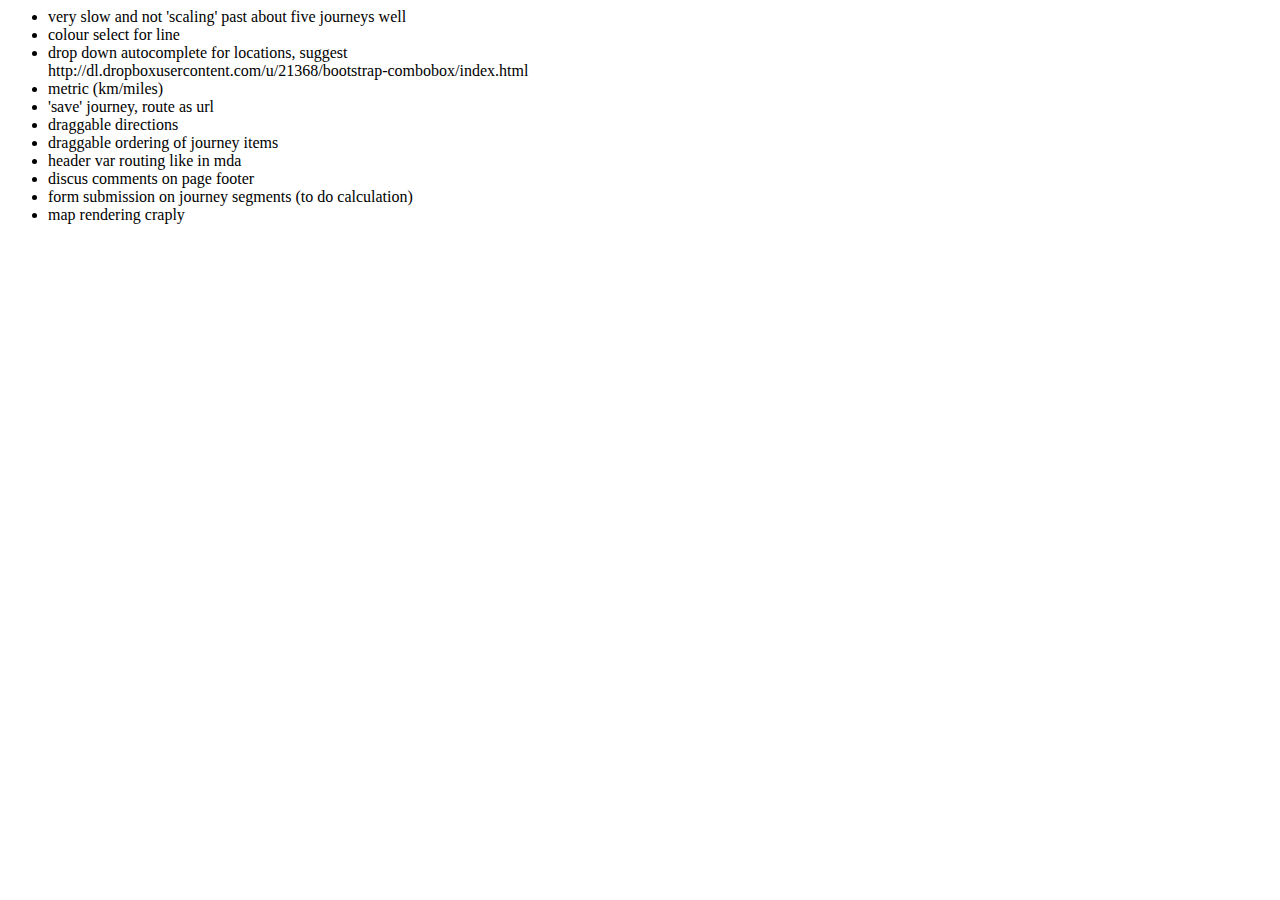
<file: roadmap.html>
<html>
	<head>
		<script>
			(function(i,s,o,g,r,a,m){i['GoogleAnalyticsObject']=r;i[r]=i[r]||function(){
			(i[r].q=i[r].q||[]).push(arguments)},i[r].l=1*new Date();a=s.createElement(o),
			m=s.getElementsByTagName(o)[0];a.async=1;a.src=g;m.parentNode.insertBefore(a,m)
			})(window,document,'script','//www.google-analytics.com/analytics.js','ga');

			ga('create', 'UA-48819164-1', 'samthomson.net');
			ga('send', 'pageview');

		</script>
	</head>
	<body>
		<ul>
			<li>very slow and not 'scaling' past about five journeys well</li>
			<li>colour select for line</li>
			<li>drop down autocomplete for locations, suggest<br/>http://dl.dropboxusercontent.com/u/21368/bootstrap-combobox/index.html</li>
			<li>metric (km/miles)</li>
			<li>'save' journey, route as url</li>
			<li>draggable directions</li>	
			<li>draggable ordering of journey items</li>
			<li>header var routing like in mda
			<li>discus comments on page footer</li>
			<li>form submission on journey segments (to do calculation)</li>
			<li>map rendering craply</li>
		</ul>
	</body>
</html>
</file>
